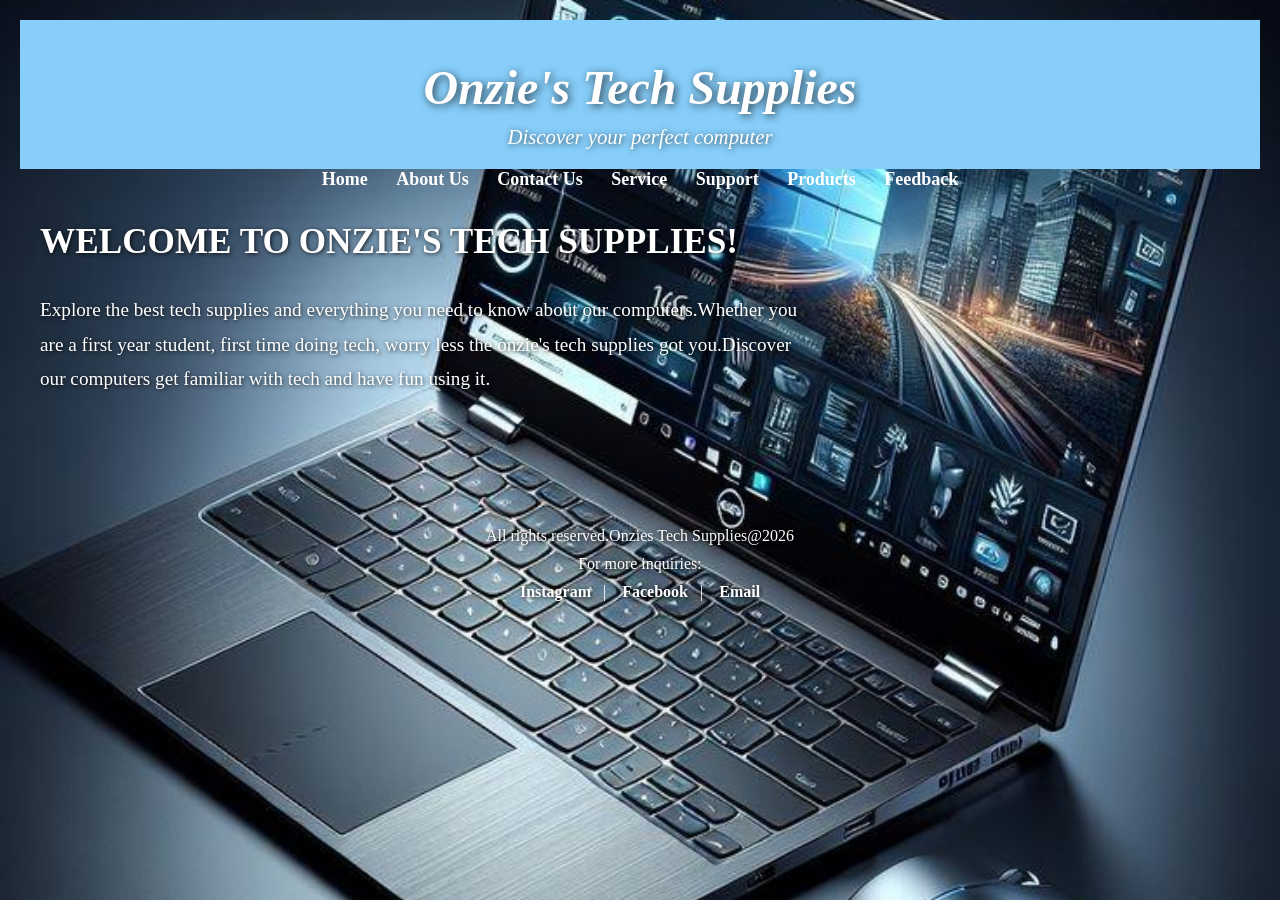
<file: index.html>
<!DOCTYPE html>
<html lang="en">
     <head>
          <meta charset="UTF-8">
          <meta name="viewport" content="width=device-width, initial-scale=1.0">
          <title>Onzie's Tech Supplies</title>
          <style>
               *{
                    margin: 0;
                    padding: 0;
                    box-sizing: border-box;
               }
               body{
                    /*load background image*/
                    background-image: url('images/media3-bg.jpg');
                    background-size: cover;
                    background-position: center;
                    background-attachment: fixed;
                    background-repeat: no-repeat;
                    margin: 0;
                    
               }
               /* All content sits above the overlay */
               div#wrapper{
                    position: relative;
                    z-index: 2;
                    color: white;
                    padding: 20px;
               }
               header{
                 background-color: lightskyblue;
                 text-align: center;
                 padding: 40px 20px 20px;
                 font-style:oblique; 
               }
               #sitetitle{
                    font-size: 3rem;
                    font-weight: 700;
                    margin-bottom: 10px;
                    text-shadow: 2px 2px 8px rgba(0,0,0,0.7);
               }
               #sitemotto{
                    font-size: 1.3rem;
                    text-shadow: 1px 1px 6px rgba(0,0,0,0.7)
               }
               nav{
                    text-align: center;
                    font-size: large;
               
                    
                    
               }
               nav a{
                    margin: 0 12px;
                    text-decoration: none;
                    color: white;
                    font-weight: bold;
               
               }
               nav a:hover{
                    color: lightskyblue;
                    text-decoration: underline;
               
               }
               section#content{
                    max-width: 800px;
                    margin 40px auto;
                    font-size: 1.2rem;
                    padding: 20px;
                    line-height: 1.8;
                    text-shadow: 1px 1px 4px rgba(0,0,0,0.8);
               }
               section#content h2{
                    font-size: 2.2rem;
                    margin-bottom: 20px;
                    text-transform: uppercase;
               }
               footer{
                    text-align: center;
                    padding: 40px 20px;
                    margin-top: 60px;
               }
               footer p{
                    margin: 10px 0;
                    text-shadow: 1px 1px 4px rgba(0,0,0,0.8);
               }
               #socialmedia a{
                    color: white;
                    text-decoration: none;
                    margin: 0 12px;
                    font-weight: bold;
                    text-shadow: 1px 1px 4px rgba(0,0,0,0.8)
               }
               /* Mobile responsive */
               @media (max-width: 768px){
                    #sitetitle{
                         font-size: 2rem;
               }
                    nav a{
                         display: inline-block:
                         margin: 8px;
                    }
                    section#content{
                         padding: 15px;
                         font-size: 1rem;
                    }
               }
           </style>
     </head>
     <body>
          <div id="wrapper">
               
                <header>
                     <h1 id="sitetitle">Onzie's Tech Supplies</h1>
                     <span id="sitemotto">Discover your perfect computer</span>
                </header>
               
                <nav id="sitenav">
                     <ul id="ulnav">
                         <a href="index.html">Home</a>
                         <a href="About.html">About Us</a>
                         <a href="contact.html">Contact Us</a>
                         <a href="service.html">Service</a>
                         <a href="support.html">Support</a>
                         <a href="products.html">Products</a>
                         <a href="feedback.html">Feedback</a>
              
                     </ul>
                </nav>
            
                <section id="content">
                      <h2>Welcome To Onzie's Tech Supplies!</h2>
                      <p>Explore the best tech supplies and everything you need
                        to know about our computers.Whether you are a first year student, first time
                        doing tech, worry less the onzie's tech supplies got you.Discover our computers
                        get familiar with tech and have fun using it.
                      </p>


                </section>
                <footer>
                  <p>All rights reserved.Onzies Tech Supplies@2026</p>
                  <p>For more inquiries:</p>
                  <div id="socialmedia">
                      <a href="https://www.instagram.com/OnziesTechSupplies">Instagram</a>|
                      <a href="https://www.facebook.com/OnziesTechSupplies">Facebook</a>|
                      <a href="emailto:onziestechsupplies@gmail.com">Email</a>
                  </div>
                </footer>
          </div>
     </body>
</html>
</file>
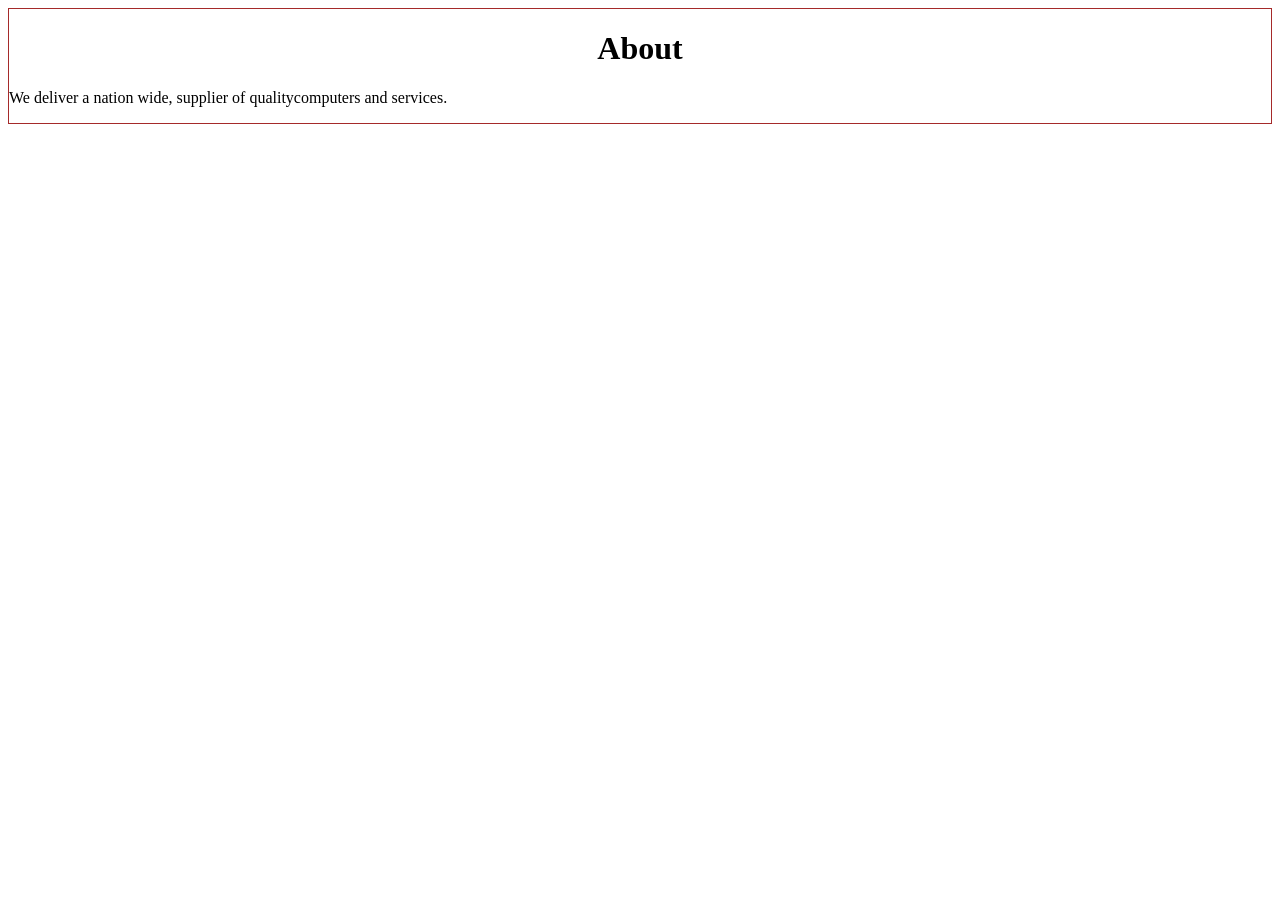
<file: About Us.html>
<!DOCTYPE html>
<html lang="en">
     <head>
          <meta charset="UTF-8">
          <meta name="viewport" content="width=device-width, initial-scale=1.0">
          <title>About</title>
          <style>
               div#wrapper{
                      border: 1px solid brown;
               }
               header{
                 background-color: gray brown;
                 text-align: center;
               }
               


          </style>
     </head>
     <body>
          <div id="wrapper">
               
                <header>
                     <h1 id="sitetitle">About</h1>
                </header>
               <section id="content">
                    <p>We deliver a nation wide, supplier of qualitycomputers
                    and services.
                    </p>
               </section>
               
          </div>
     </body>
</file>
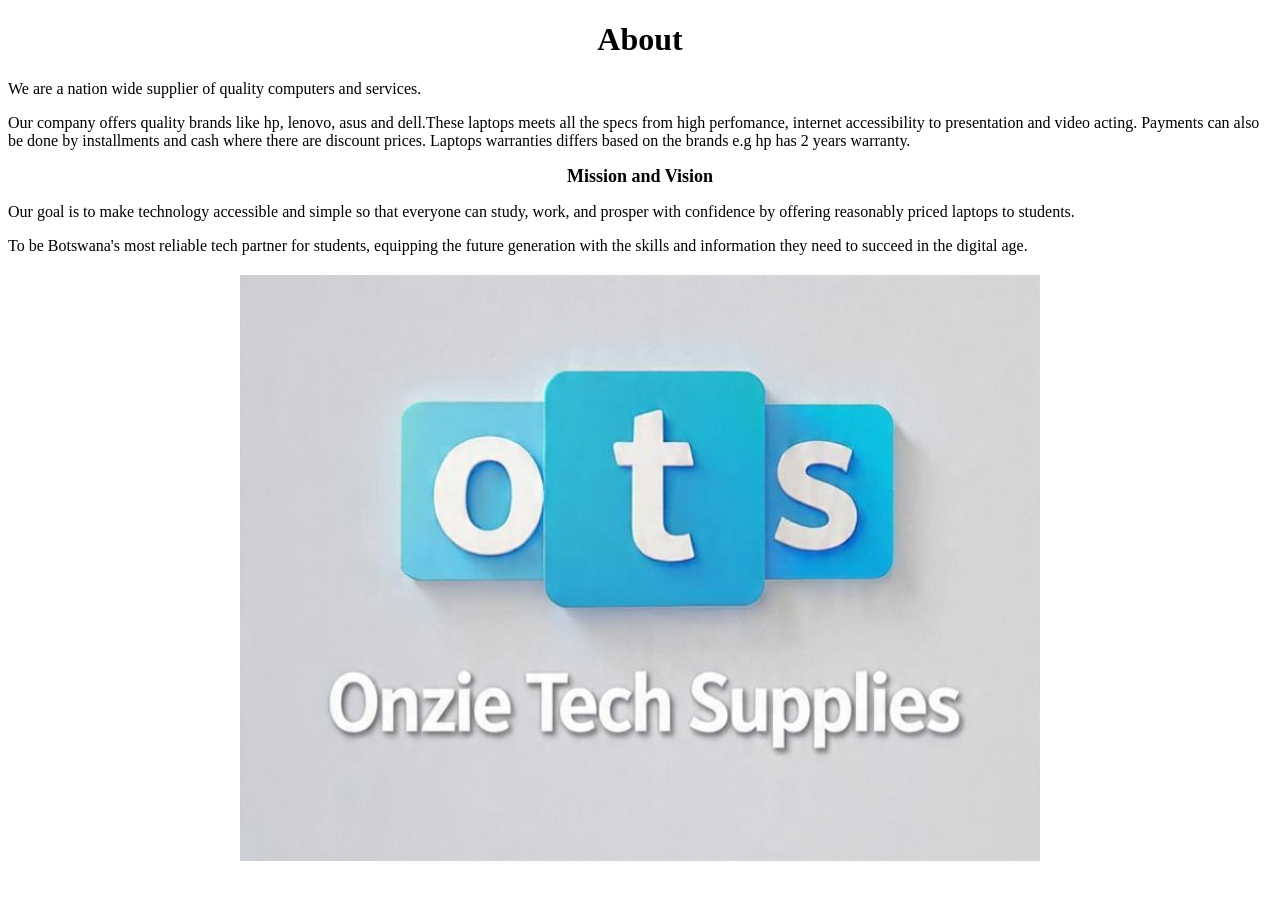
<file: About.html>
<!DOCTYPE html>
<html lang="en">
     <head>
          <meta charset="UTF-8">
          <meta name="viewport" content="width=device-width, initial-scale=1.0">
          <title>About</title>
          <link rel="stylesheet" href="css/style.css">
     </head>
     <body class="page-about">
          <div id="wrapper">
               
                <header>
                     <h1 id="sitetitle">About</h1>
                     
                </header>
               <section id="content">
                    <p>We are a nation wide supplier of quality computers
                    and services.</p>
                    <p>Our company offers quality brands like hp, lenovo, asus and
                    dell.These laptops meets all the specs from high perfomance,  
                    internet accessibility to presentation and video acting. 
                    Payments can also be done by installments and cash where there
                    are discount prices. Laptops warranties differs based on the brands e.g 
                    hp has 2 years warranty.
                    </p>

                    <h2 id="sitetitle">Mission and Vision</h2>
                    <p>Our goal is to make technology accessible and simple
                     so that everyone can study, work, and prosper with confidence by 
                     offering reasonably priced laptops to students.
                    </p>
                    <p>To be Botswana's most reliable tech partner for students, equipping 
                     the future generation with the skills and information they need to 
                     succeed in the digital age.</p>
                    <div style="text-align: center; margin-top: 20px;">
                      <img src="images/logo-bg.jpg" alt="Onzie Tech Supplies Logo" width="800">
                    </div>
               </section>
           </div>
     </body>
</html>
</file>
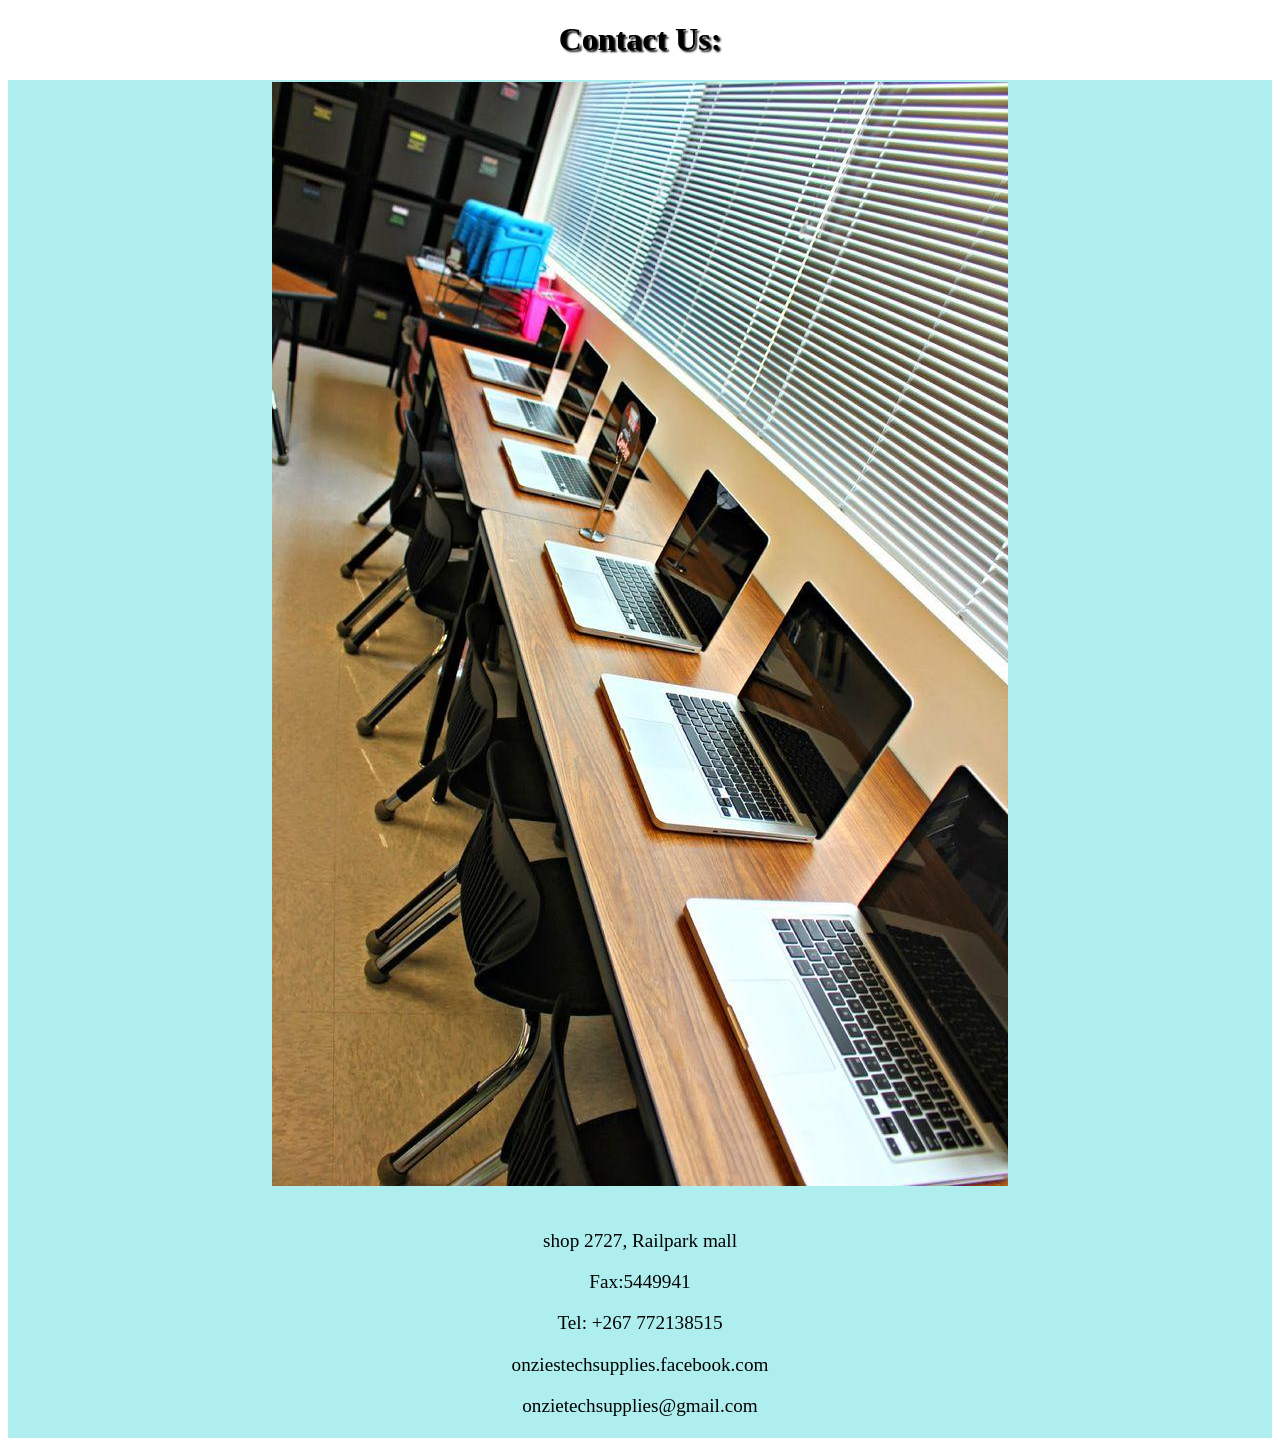
<file: contact.html>
<!DOCTYPE html>
<html lang="en">
     <head>
          <meta charset="UTF-8">
          <meta name="viewport" content="width=device-width, initial-scale=1.0">
          <title>Contact</title>
          <style>
               header{
                    text-shadow: 2px 2px 2px;
                    text-align: center;
               }  
                section{
                background-color: paleturquoise;
                text-align: center;
                padding: 2px;
                font-size: larger;
               }
          </style>
     </head>
     <body>
          <div id="wrapper">
               
                <header>
                     <h1 id="sitetitle">Contact Us:</h1>
                </header>
               <section id="content">
                    <img src="images/bg.jpg" alt="Contact Us" style="max-width: 100%; height: auto; margin-bottom: 20px;">
                    <p>shop 2727, Railpark mall</p>
                    <p>Fax:5449941</p>
                    <p>Tel: +267 772138515</p>
                    <p>onziestechsupplies.facebook.com</p>
                    <p>onzietechsupplies@gmail.com</p>
                    

               </section>
               
          </div>
     </body>
</html>
</file>
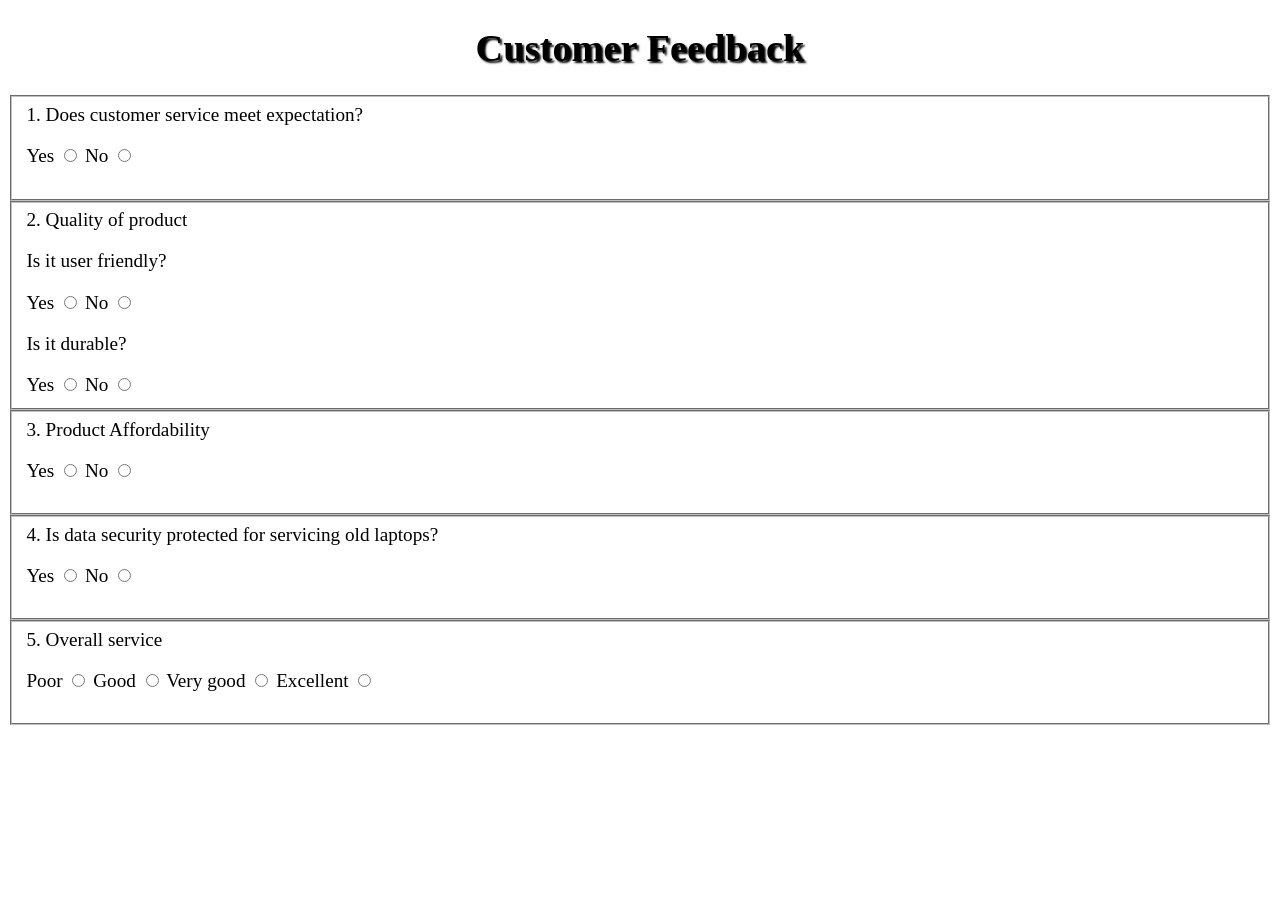
<file: feedback.html>
<!DOCTYPE html>
<html lang="en">
<head>
    <meta charset="UTF-8">
    <meta name="viewport" content="width=device-width, initial-scale=1.0">
    <title>Feeback</title>
    <style>
        body{
            font-size: larger;
        }
        header{
            text-align: center;
            text-shadow: 2px 2px 2px;
        }  
 
    </style>
</head>
<body>
    <header>
        <h1>Customer Feedback</h1>
    </header>
    <fieldset id="fldset">
        <label>1. Does customer service meet expectation?</label>
        <p>
        <label for="y">Yes</label>
        <input type="radio" id="y" value="y" name="status"/>
        <label for="n">No</label>
        <input type="radio" id="n" value="n" name="status"/>
        </p>
    </fieldset>

    <fieldset id="fldset">
        <label>2. Quality of product</label>
        <p><label>Is it user friendly?</label></p>
        <p>
        <label for="y">Yes</label>
        <input type="radio" id="y" value="y" name="status"/>
        <label for="n">No</label>
        <input type="radio" id="n" value="n" name="status"/>
        </p>
        <p>Is it durable?</p>
        <label for="y">Yes</label>
        <input type="radio" id="y" value="y" name="status"/>
        <label for="n">No</label>
        <input type="radio" id="n" value="n" name="status"/>
     </fieldset>

    <fieldset id="fldset">
        <label>3. Product Affordability</label>
        <p>
        <label for="y">Yes</label>
        <input type="radio" id="y" value="y" name="status"/>
        <label for="n">No</label>
        <input type="radio" id="n" value="n" name="status"/>
        </p>
    </fieldset>

    <fieldset id="fldset">
        <label>4. Is data security protected for servicing old laptops?</label>
        <p>
        <label for="y">Yes</label>
        <input type="radio" id="y" value="y" name="status"/>
        <label for="n">No</label>
        <input type="radio" id="n" value="n" name="status"/>
        </p>
    </fieldset>

    <fieldset id="fldset">
        <label>5. Overall service</label>
        <p>
        <label for="p">Poor</label>
        <input type="radio" id="p" value="p" name="status"/>
        <label for="g">Good</label>
        <input type="radio" id="g" value="g" name="status"/>
        <label for="v">Very good</label>
        <input type="radio" id="v" value="v" name="status"/>
        <label for="e">Excellent</label>
        <input type="radio" id="e" value="e" name="status"/>
        </p>
        </p>
    </fieldset>



    
</body>
</html>
</file>
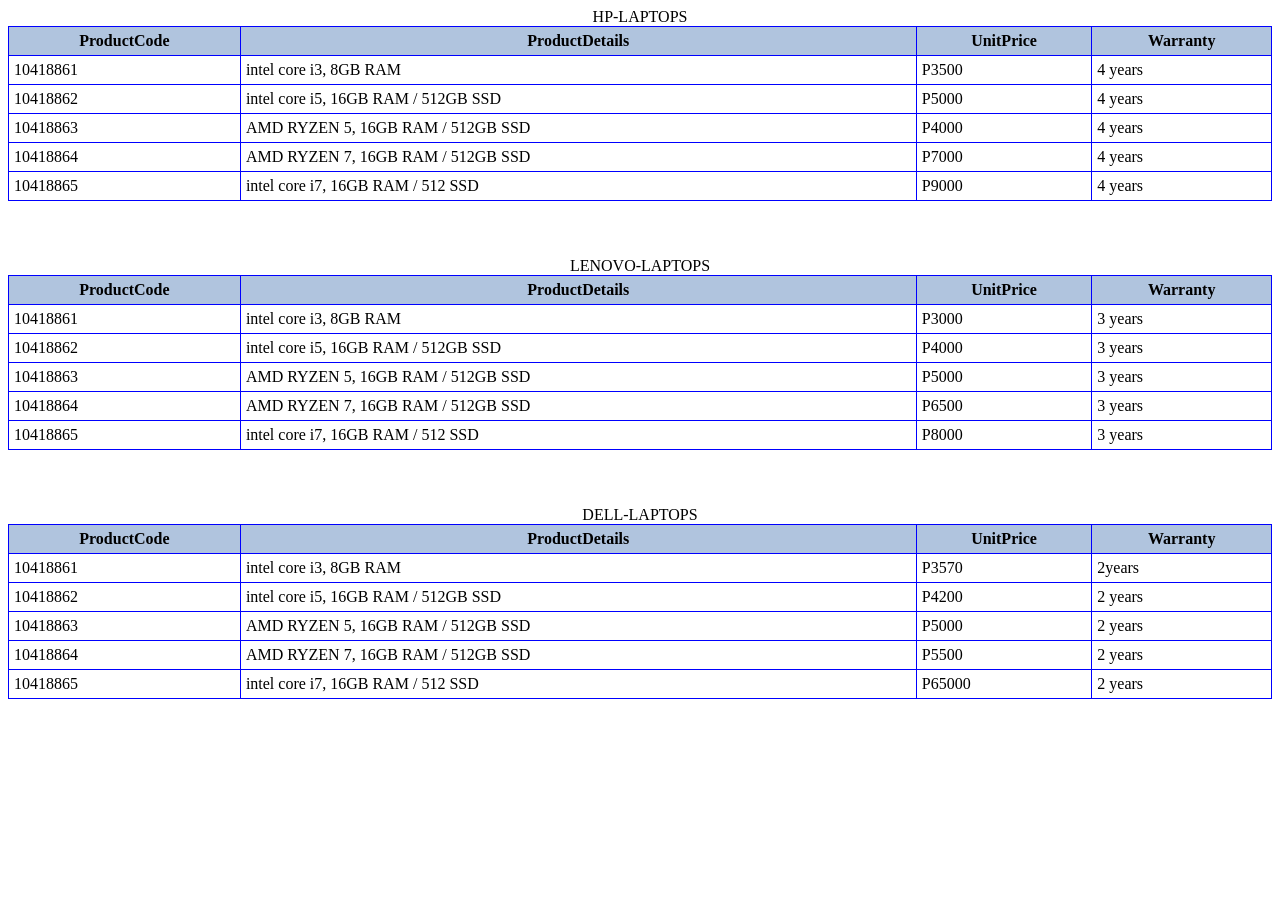
<file: products.html>
<!DOCTYPE html>
<html lang="en">
<head>
    <meta charset="UTF-8">
    <meta name="viewport" content="width=device-width, initial-scale=1.0">
    <title>Products</title>
    <style>
        table{
            border: 1px solid blue;
            border-collapse: collapse;
            margin-bottom: 20px;
            width: 100%;
        }
       tr, th, td{
            border: 1px solid blue;
            padding: 5px;
        }
       th{
            background-color: lightsteelblue;
    </style>
</head>
<body>
    <table id="tblproducts" class="tbl">
            <caption>HP-LAPTOPS</caption>
        <thead>
            <tr>
                <th>ProductCode</th>
                <th>ProductDetails</th>
                <th>UnitPrice</th>
                <th>Warranty</th>
            </tr>
        </thead>
        <tbody>
            <tr>
                <td>10418861</td>
                <td>intel core i3, 8GB RAM</td>
                <td>P3500</td>
                <td>4 years</td>
            </tr>
            <tr>
                <td>10418862</td>
                <td>intel core i5, 16GB RAM / 512GB SSD</td>
                <td>P5000</td>
                <td>4 years</td>
            </tr>  
            <tr>
                <td>10418863</td>
                <td>AMD RYZEN 5, 16GB RAM / 512GB SSD</td>
                <td>P4000</td>
                <td>4 years</td>
            </tr>
            <tr>
                <td>10418864</td>
                <td>AMD RYZEN 7, 16GB RAM / 512GB SSD</td>
                <td>P7000</td>
                <td>4 years</td>

            </tr>
             <tr>
                <td>10418865</td>
                <td>intel core i7, 16GB RAM / 512 SSD</td>
                <td>P9000</td>
                <td>4 years</td>
            </tr>

        </tbody>
     </table>
     <br/>
     <br/>
     
    <table id="tblproducts" class="tbl">
            <caption>LENOVO-LAPTOPS</caption>
        <thead>
            <tr>
                <th>ProductCode</th>
                <th>ProductDetails</th>
                <th>UnitPrice</th>
                <th>Warranty</th>
            </tr>
        </thead>
        <body>
            <tr>
                <td>10418861</td>
                <td>intel core i3, 8GB RAM</td>
                <td>P3000</td>
                <td>3 years</td>
            </tr>
            <tr>
                <td>10418862</td>
                <td>intel core i5, 16GB RAM / 512GB SSD</td>
                <td>P4000</td>
                <td>3 years</td>
            </tr>  
            <tr>
                <td>10418863</td>
                <td>AMD RYZEN 5, 16GB RAM / 512GB SSD</td>
                <td>P5000</td>
                <td>3 years</td>
            </tr>
            <tr>
                <td>10418864</td>
                <td>AMD RYZEN 7, 16GB RAM / 512GB SSD</td>
                <td>P6500</td>
                <td>3 years</td>

            </tr>
             <tr>
                <td>10418865</td>
                <td>intel core i7, 16GB RAM / 512 SSD</td>
                <td>P8000</td>
                <td>3 years</td>
            </tr>

        </tbody>
     </table>
     <br/>
     <br/>

    <table id="tblproducts" class="tbl">
            <caption>DELL-LAPTOPS</caption>
        <thead>
            <tr>
                <th>ProductCode</th>
                <th>ProductDetails</th>
                <th>UnitPrice</th>
                <th>Warranty</th>
            </tr>
        </thead>
        <tbody>
            <tr>
                <td>10418861</td>
                <td>intel core i3, 8GB RAM</td>
                <td>P3570</td>
                <td>2years</td>
            </tr>
       
            <tr>
                <td>10418862</td>
                <td>intel core i5, 16GB RAM / 512GB SSD</td>
                <td>P4200</td>
                <td>2 years</td>
            </tr>  
            <tr>
                <td>10418863</td>
                <td>AMD RYZEN 5, 16GB RAM / 512GB SSD</td>
                <td>P5000</td>
                <td>2 years</td>
            </tr>
            <tr>
                <td>10418864</td>
                <td>AMD RYZEN 7, 16GB RAM / 512GB SSD</td>
                <td>P5500</td>
                <td>2 years</td>

            </tr>
             <tr>
                <td>10418865</td>
                <td>intel core i7, 16GB RAM / 512 SSD</td>
                <td>P65000</td>
                <td>2 years</td>
            </tr>

        </tbody>
     </table>
     <br/>
     <br/>
    
</body>
</html>
</file>
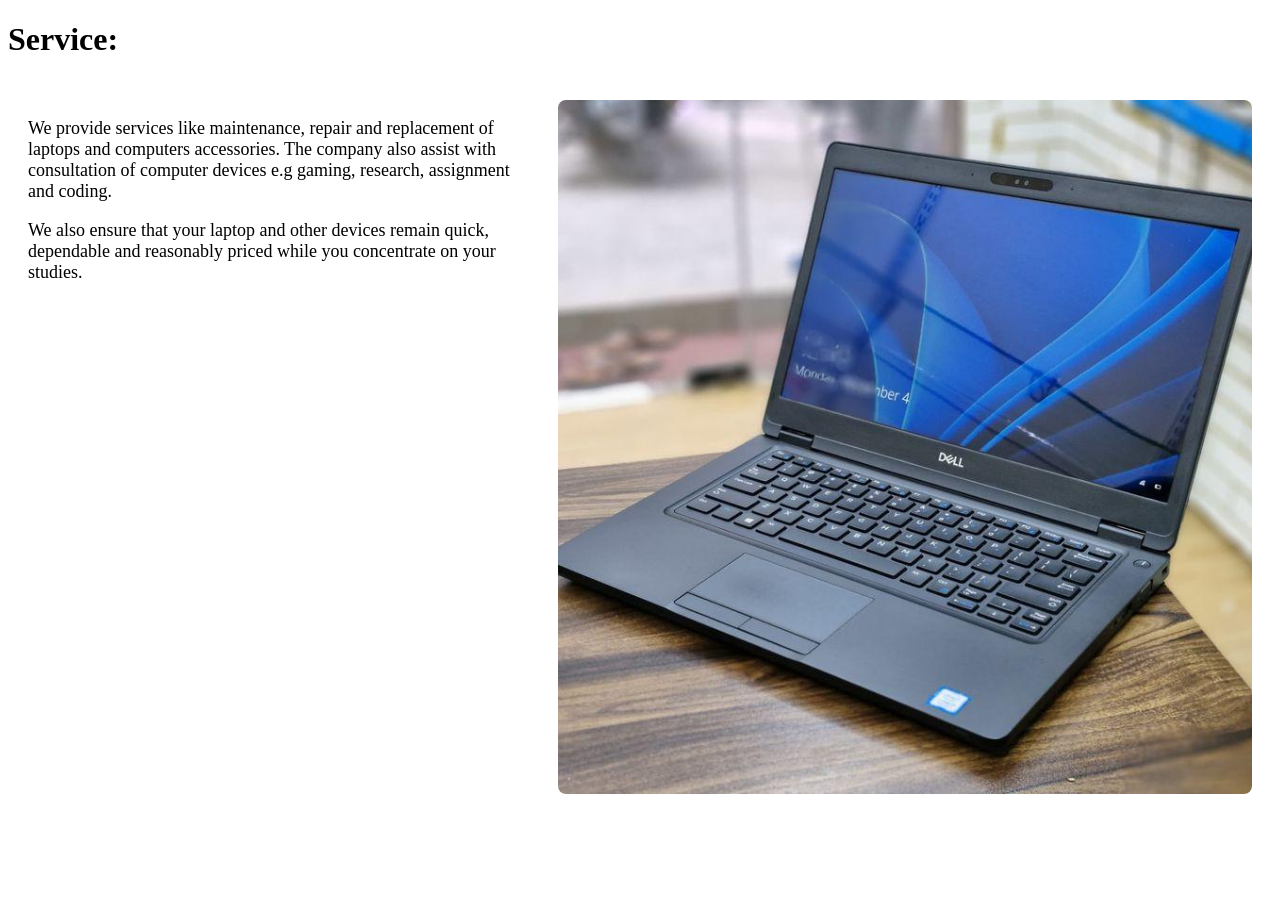
<file: service.html>
<!DOCTYPE html>
<html lang="en">
     <head>
          <meta charset="UTF-8">
          <meta name="viewport" content="width=device-width, initial-scale=1.0">
          <title>Service</title>
          <style>
               header{
                    text-align: left;
               }
               section{
                    font-size: large;
                    padding: 20px;
               }
              .service-layout{
                    display: flex;
                    align-items: flex-start;
                    gap: 30px;
               }
               .service-text{
                    flex: 1;
                    max-width: 500px;
               }
               .service-img{
                    width: 280px;
                    flex: 1;
                    height: auto;
                    border-radius: 8px;
               }
               /*make it stack on mobile*/
   @media (max-width:768px){
               service-layout{
                         flex-direction: column;
                    }
                   .service-img{
                         width:100%;
                         max-width: 400px;
                         margin: 0 auto;
                    }
               }
           </style>
     </head>
     <body>
          <div id="wrapper">
               
                <header>
                     <h1 id="sitetitle">Service:</h1>
                     
                </header>
               <section id="content">
                  <div class="service-layout">
                   <div class="service-text"> 
                    <p>We provide services like maintenance, repair and replacement
                    of laptops and computers accessories. The company also 
                    assist with consultation of computer devices e.g gaming, research,
                    assignment and coding.
                    </p>
                    <p>We also ensure that your laptop and other devices remain quick,
                    dependable and reasonably priced while you concentrate on your
                    studies.</p>
                   </div>
                   <img src="images/media7-bg.jpg" alt="Tech Service" class="service-img">
                  </div>
               </section>
          
                    
                    
               
          </div>
     </body>
</html>
</file>
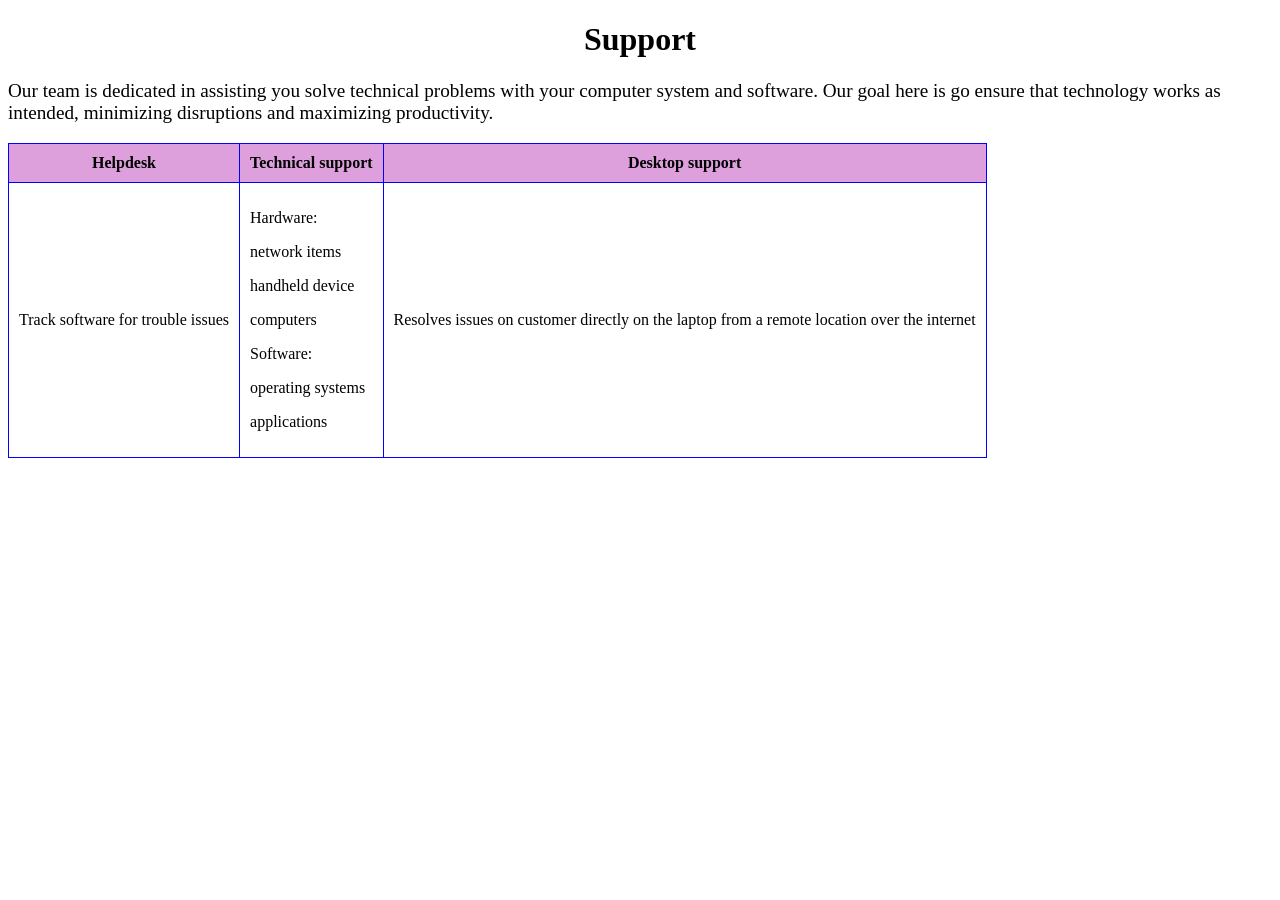
<file: support.html>
<!DOCTYPE html>
<html lang="en">
<head>
    <meta charset="UTF-8">
    <meta name="viewport" content="width=device-width, initial-scale=1.0">
    <title>Support</title>
    <style>
        header{
            text-align: center;
        }
        section{
            font-size: larger;
        } table{
            border: 1px solid blue;
            border-collapse: collapse;
        }
        tr, th, td{
            border: 1px solid blue;
            padding: 10px;
        }
        th{
            background-color: plum;
        }
        support table{
            border: 1px solid blue;
            border-collapse: collapse;
            margin-bottom: 20px;
            width: 100%;
        }
        
    </style>
</head>
<body>
          <div id="wrapper">
               
                <header>
                     <h1 id="sitetitle">Support</h1>
                     
                </header>
               <section id="content">
                  <p>Our team is dedicated in assisting you solve technical problems
                    with your computer system and software. Our goal here is go 
                    ensure that technology works as intended, minimizing disruptions 
                    and maximizing productivity.
                  </p>   
                
                </section> 

        <table id="tblsupport" class="tbl">
        <thead>
            <tr>
                <th>Helpdesk</th>
                <th>Technical support</th>
                <th>Desktop support</th>
            </tr>
        </thead>
        <tbody>
            <tr>
                <td>Track software for trouble issues</td>
                <td><p>Hardware:</p>
                    <p>network items</p>
                    <p>handheld device</p>
                    <p>computers</p>
                    <p>Software:</p>
                    <p>operating systems</p>
                    <p>applications</p>
                </td>
                <td>Resolves issues on customer directly on the laptop
                    from a remote location over the internet
                </td>
            </tr>
            
            

        </tbody>
     </table>
     <br/>
     <br/>
     
          </div>      
    </body>
</html>
</file>
<file: css/style.css>
/* applies only on about page */
.page-about header h1, 
 .page-about header h2{
                    text-align: center;
               }
  .page-about section h2{
                    font-size: large;
                    text-align: center;
   .page-about section{
                    font-size: large;
               }

.page-contact header{
                    text-shadow: 2px 2px 2px;
                    text-align: center;
               }  
 .page-contact section{
                background-color: paleturquoise;
                text-align: center;
                padding: 2px;
                font-size: larger;
               }
 /* applies only on feedback page */
   .page-feedback body{
            font-size: larger;
        }
 .page-feedback header{
            text-align: center;
            text-shadow: 2px 2px 2px;
        }  
 
  .page-service header{
                    text-align: left;
               }
  .page-service section{
                    font-size: large;
                    padding: 20px;
               }
  .page-service .service-layout{
                    display: flex;
                    align-items: flex-start;
                    gap: 30px;
               }
  .page-service .service-text{
                    flex: 1;
                    max-width: 500px;
               }
  .page-service .service-img{
                    width: 280px;
                    flex: 1;
                    height: auto;
                    border-radius: 8px;
               }
               /*make it stack on mobile*/
   @media (max-width:768px){
       page-service .service-layout{
                         flex-direction: column;
                    }
  .page-service .service-img{
                         width:100%;
                         max-width: 400px;
                         margin: 0 auto;
                    }
               }
   .page-support header{
            text-align: center;
        }
   .page-support section{
            font-size: larger;
        } table{
            border: 1px solid blue;
            border-collapse: collapse;
        }
   .page-support tr, th, td{
            border: 1px solid blue;
            padding: 10px;
        }
   .page-support th{
            background-color: plum;
        }
    .page-support table{
            border: 1px solid blue;
            border-collapse: collapse;
            margin-bottom: 20px;
            width: 100%;
        }
        
*{
                    margin: 0;
                    padding: 0;
                    box-sizing: border-box;
               }
               body{
                    /*load background image*/
                    background-image: url('images/media3-bg.jpg');
                    background-size: cover;
                    background-position: center;
                    background-attachment: fixed;
                    background-repeat: no-repeat;
                    margin: 0;
                    
               }
               /* All content sits above the overlay */
               div#wrapper{
                    position: relative;
                    z-index: 2;
                    color: white;
                    padding: 20px;
               }
               header{
                 background-color: lightskyblue;
                 text-align: center;
                 padding: 40px 20px 20px;
                 font-style:oblique; 
               }
               #sitetitle{
                    font-size: 3rem;
                    font-weight: 700;
                    margin-bottom: 10px;
                    text-shadow: 2px 2px 8px rgba(0,0,0,0.7);
               }
               #sitemotto{
                    font-size: 1.3rem;
                    text-shadow: 1px 1px 6px rgba(0,0,0,0.7)
               }
               nav{
                    text-align: center;
                    font-size: large;
               
                    
                    
               }
               nav a{
                    margin: 0 12px;
                    text-decoration: none;
                    color: white;
                    font-weight: bold;
               
               }
               nav a:hover{
                    color: lightskyblue;
                    text-decoration: underline;
               
               }
               section#content{
                    max-width: 800px;
                    margin 40px auto;
                    font-size: 1.2rem;
                    padding: 20px;
                    line-height: 1.8;
                    text-shadow: 1px 1px 4px rgba(0,0,0,0.8);
               }
               section#content h2{
                    font-size: 2.2rem;
                    margin-bottom: 20px;
                    text-transform: uppercase;
               }
               footer{
                    text-align: center;
                    padding: 40px 20px;
                    margin-top: 60px;
               }
               footer p{
                    margin: 10px 0;
                    text-shadow: 1px 1px 4px rgba(0,0,0,0.8);
               }
               #socialmedia a{
                    color: white;
                    text-decoration: none;
                    margin: 0 12px;
                    font-weight: bold;
                    text-shadow: 1px 1px 4px rgba(0,0,0,0.8)
               }
               /* Mobile responsive */
               @media (max-width: 768px){
                    #sitetitle{
                         font-size: 2rem;
               }
                    nav a{
                         display: inline-block:
                         margin: 8px;
                    }
                    section#content{
                         padding: 15px;
                         font-size: 1rem;
                    }
               }
</file>
